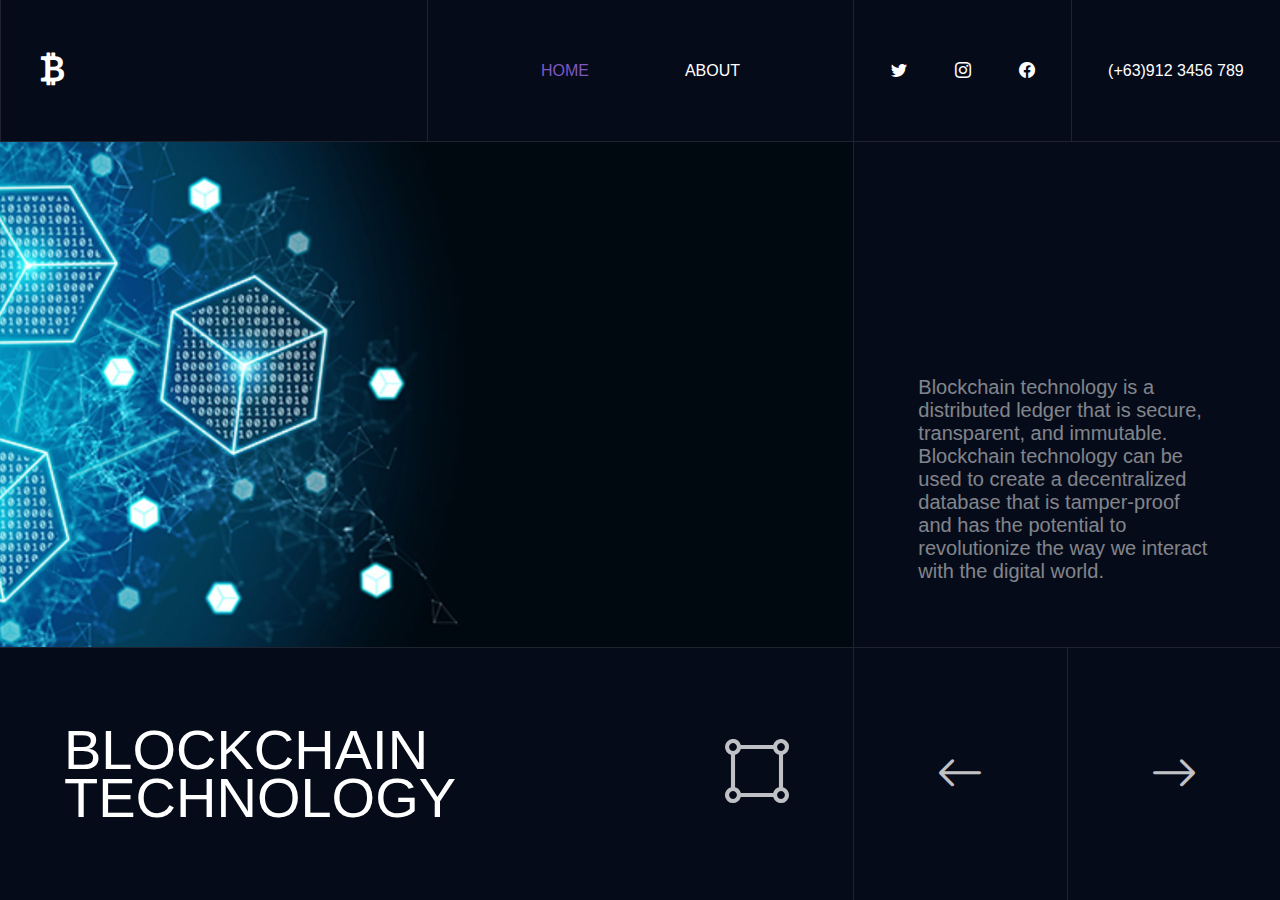
<file: index.html>
<!DOCTYPE html>
<html lang="en">
<head>
    <meta charset="UTF-8">
    <meta http-equiv="X-UA-Compatible" content="IE=edge">
    <meta name="viewport" content="width=device-width, initial-scale=1.0">
    <link href="https://cdn.jsdelivr.net/npm/bootstrap@5.3.0-alpha1/dist/css/bootstrap.min.css" rel="stylesheet" integrity="sha384-GLhlTQ8iRABdZLl6O3oVMWSktQOp6b7In1Zl3/Jr59b6EGGoI1aFkw7cmDA6j6gD" crossorigin="anonymous">
    <link rel="stylesheet" href="https://cdn.jsdelivr.net/npm/bootstrap-icons@1.10.3/font/bootstrap-icons.css">
    <link rel="stylesheet" href="style.css">
    <title>Document</title>
</head>
<body>
    <nav data-toggled="false" data-transitionable="false">
        <div id="nav-logo-section" class="nav-section">
          <a href="#">
            <i class="bi bi-currency-bitcoin"></i>
          </a>
        </div>
        <div id="nav-mobile-section">
          <div id="nav-link-section" class="nav-section">
            <a href="index.html" class="active">HOME</a>
            <a href="about.html">ABOUT</a>
          </div>
          <div id="nav-social-section" class="nav-section">
            <a href="#">
              <i class="bi bi-twitter"></i>
            </a>
            <a href="#">
              <i class="bi bi-instagram"></i>
            </a>    
            <a href="#">
              <i class="bi bi-facebook"></i>
            </a>
          </div>
          <div id="nav-contact-section" class="nav-section">
            <a href="#">(+63)912 3456 789</a>
          </div>
        </div>
        <button id="nav-toggle-button" type="button" onclick="handleNavToggle()">
          <span>Menu</span>
          <i class="bi bi-list"></i>
        </button>
    </nav>
      
      <main>

        <article data-index="0" data-status="active">
          <div class="article-image-section article-section"></div>
          <div class="article-description-section article-section">
            <p>
              Blockchain technology is a distributed ledger that is secure, transparent, and immutable. Blockchain technology can be used to create a decentralized database that is tamper-proof and has the potential to revolutionize the way we interact with the digital world.
            </p>
          </div>
          <div class="article-title-section article-section">
            <h2>BLOCKCHAIN TECHNOLOGY</h2>
            <i class="bi bi-bounding-box-circles"></i>
          </div>
          <div class="article-nav-section article-section">
            <button class="article-nav-button" type="button" onclick="handleLeftClick()">
              <i class="bi bi-arrow-left"></i>
            </button>
            <button class="article-nav-button" type="button" onclick="handleRightClick()">
              <i class="bi bi-arrow-right"></i>
            </button>
          </div>
        </article>


        <article data-index="1" data-status="inactive">    
          <div class="article-image-section article-section"></div>
          <div class="article-description-section article-section">
            <p>Web3 technology enables the creation of decentralized financial platforms that allow for peer-to-peer transactions without the need for intermediaries such as banks.</p>
          </div>
          <div class="article-title-section article-section">
              <h2>DECENTRALIZED FINANCE</h2>
              <i class="bi bi-bounding-box-circles"></i>
          </div>
          <div class="article-nav-section article-section">
            <button class="article-nav-button" type="button" onclick="handleLeftClick()">
              <i class="bi bi-arrow-left"></i>
            </button>
            <button class="article-nav-button" type="button" onclick="handleRightClick()">
              <i class="bi bi-arrow-right"></i>
            </button>
          </div>
        </article>


        <article data-index="2" data-status="inactive">    
          <div class="article-image-section article-section"></div>
          <div class="article-description-section article-section">
            <p>Web3 technology supports the development of dApps that enable secure and transparent peer-to-peer interactions without intermediaries.</p>
          </div>
          <div class="article-title-section article-section">
            <h2>DECENTRALIZED APPLICATION</h2>
            <i class="bi bi-bounding-box-circles"></i>
          </div>
          <div class="article-nav-section article-section">
            <button class="article-nav-button" type="button" onclick="handleLeftClick()">
              <i class="bi bi-arrow-left"></i>
            </button>
            <button class="article-nav-button" type="button" onclick="handleRightClick()">
              <i class="bi bi-arrow-right"></i>
            </button>
          </div>
        </article>


        <article data-index="3" data-status="inactive">    
          <div class="article-image-section article-section"></div>
          <div class="article-description-section article-section">
            <p>
              Web3 technology is used to create NFT marketplaces where unique digital assets, such as digital art or collectibles, can be bought, sold, and traded.
            </p>
          </div>
          <div class="article-title-section article-section">
            <h2>NFT - Non Fungible Token</h2>
            <i class="bi bi-bounding-box-circles"></i>
          </div>
          <div class="article-nav-section article-section">
            <button class="article-nav-button" type="button" onclick="handleLeftClick()">
              <i class="bi bi-arrow-left"></i>
            </button>
            <button class="article-nav-button" type="button" onclick="handleRightClick()">
              <i class="bi bi-arrow-right"></i>
            </button>
          </div>
        </article>


        <article data-index="4" data-status="inactive">    
          <div class="article-image-section article-section"></div>
          <div class="article-description-section article-section">
            <p>
              Web3 technology can be used to create decentralized digital identity systems that give users more control over their personal data and protect against identity theft.
            </p>
          </div>
          <div class="article-title-section article-section">
            <h2>DIGITAL IDENTITY</h2>
            <i class="bi bi-bounding-box-circles"></i>
          </div>
          <div class="article-nav-section article-section">
            <button class="article-nav-button" type="button" onclick="handleLeftClick()">
              <i class="bi bi-arrow-left"></i>
            </button>
            <button class="article-nav-button" type="button" onclick="handleRightClick()">
              <i class="bi bi-arrow-right"></i>
            </button>
          </div>
        </article>


        <article data-index="5" data-status="inactive">    
          <div class="article-image-section article-section"></div>
          <div class="article-description-section article-section">
            <p>
              Web3 technology can be used to create more transparent and secure supply chain management systems that enable tracking of products from raw materials to final delivery.
            </p>
          </div>
          <div class="article-title-section article-section">
            <h2>SUPPLY CHAIN MANAGEMENT</h2>
            <i class="bi bi-bounding-box-circles"></i>
          </div>
          <div class="article-nav-section article-section">
            <button class="article-nav-button" type="button" onclick="handleLeftClick()">
              <i class="bi bi-arrow-left"></i>
            </button>
            <button class="article-nav-button" type="button" onclick="handleRightClick()">
              <i class="bi bi-arrow-right"></i>
            </button>
          </div>
        </article>


        <article data-index="6" data-status="inactive">    
          <div class="article-image-section article-section"></div>
          <div class="article-description-section article-section">
            <p>
              Web3 technology can be used to create decentralized gaming platforms that allow for secure and transparent peer-to-peer transactions of in-game items and assets.
            </p>
          </div>
          <div class="article-title-section article-section">
            <h2>GAMING</h2>
            <i class="bi bi-bounding-box-circles"></i>
          </div>
          <div class="article-nav-section article-section">
            <button class="article-nav-button" type="button" onclick="handleLeftClick()">
              <i class="bi bi-arrow-left"></i>
            </button>
            <button class="article-nav-button" type="button" onclick="handleRightClick()">
              <i class="bi bi-arrow-right"></i>
            </button>
          </div>
        </article>


        <article data-index="7" data-status="inactive">    
          <div class="article-image-section article-section"></div>
          <div class="article-description-section article-section">
            <p>
              Web3 technology can be used to create decentralized social media platforms that enable users to have more control over their data and privacy.
            </p>
          </div>
          <div class="article-title-section article-section">
            <h2>SOCIAL MEDIA</h2>
            <i class="bi bi-bounding-box-circles"></i>
          </div>
          <div class="article-nav-section article-section">
            <button class="article-nav-button" type="button" onclick="handleLeftClick()">
              <i class="bi bi-arrow-left"></i>
            </button>
            <button class="article-nav-button" type="button" onclick="handleRightClick()">
              <i class="bi bi-arrow-right"></i>
            </button>
          </div>
        </article>


        <article data-index="8" data-status="inactive">    
          <div class="article-image-section article-section"></div>
          <div class="article-description-section article-section">
            <p>
              Web3 technology can be used to create decentralized energy trading platforms that enable peer-to-peer energy transactions between individuals and businesses.
            </p>
          </div>
          <div class="article-title-section article-section">
            <h2>DECENTRALIZED ENERGY</h2>
            <i class="bi bi-bounding-box-circles"></i>
          </div>
          <div class="article-nav-section article-section">
            <button class="article-nav-button" type="button" onclick="handleLeftClick()">
              <i class="bi bi-arrow-left"></i>
            </button>
            <button class="article-nav-button" type="button" onclick="handleRightClick()">
              <i class="bi bi-arrow-right"></i>
            </button>
          </div>
        </article>


        <article data-index="9" data-status="inactive">    
          <div class="article-image-section article-section"></div>
          <div class="article-description-section article-section">
            <p>
              Web3 technology can be used to create secure and transparent voting systems that protect against fraud and ensure transparency.
            </p>
          </div>
          <div class="article-title-section article-section">
            <h2>VOTING</h2>
            <i class="bi bi-bounding-box-circles"></i>
          </div>
          <div class="article-nav-section article-section">
            <button class="article-nav-button" type="button" onclick="handleLeftClick()">
              <i class="bi bi-arrow-left"></i>
            </button>
            <button class="article-nav-button" type="button" onclick="handleRightClick()">
              <i class="bi bi-arrow-right"></i>
            </button>
          </div>
        </article>


        <article data-index="10" data-status="inactive">    
          <div class="article-image-section article-section"></div>
          <div class="article-description-section article-section">
            <p>
              Web3 technology can be used to create secure and decentralized healthcare systems that enable patients to have more control over their medical data and ensure privacy.
            </p>
          </div>
          <div class="article-title-section article-section">
            <h2>HEALTHCARE</h2>
            <i class="bi bi-bounding-box-circles"></i>
          </div>
          <div class="article-nav-section article-section">
            <button class="article-nav-button" type="button" onclick="handleLeftClick()">
              <i class="bi bi-arrow-left"></i>
            </button>
            <button class="article-nav-button" type="button" onclick="handleRightClick()">
              <i class="bi bi-arrow-right"></i>
            </button>
          </div>
        </article>

        
      </main>
    <script src="script.js"></script>
    <script src="https://cdn.jsdelivr.net/npm/bootstrap@5.3.0-alpha1/dist/js/bootstrap.bundle.min.js" integrity="sha384-w76AqPfDkMBDXo30jS1Sgez6pr3x5MlQ1ZAGC+nuZB+EYdgRZgiwxhTBTkF7CXvN" crossorigin="anonymous"></script>
</body>
</html>
</file>
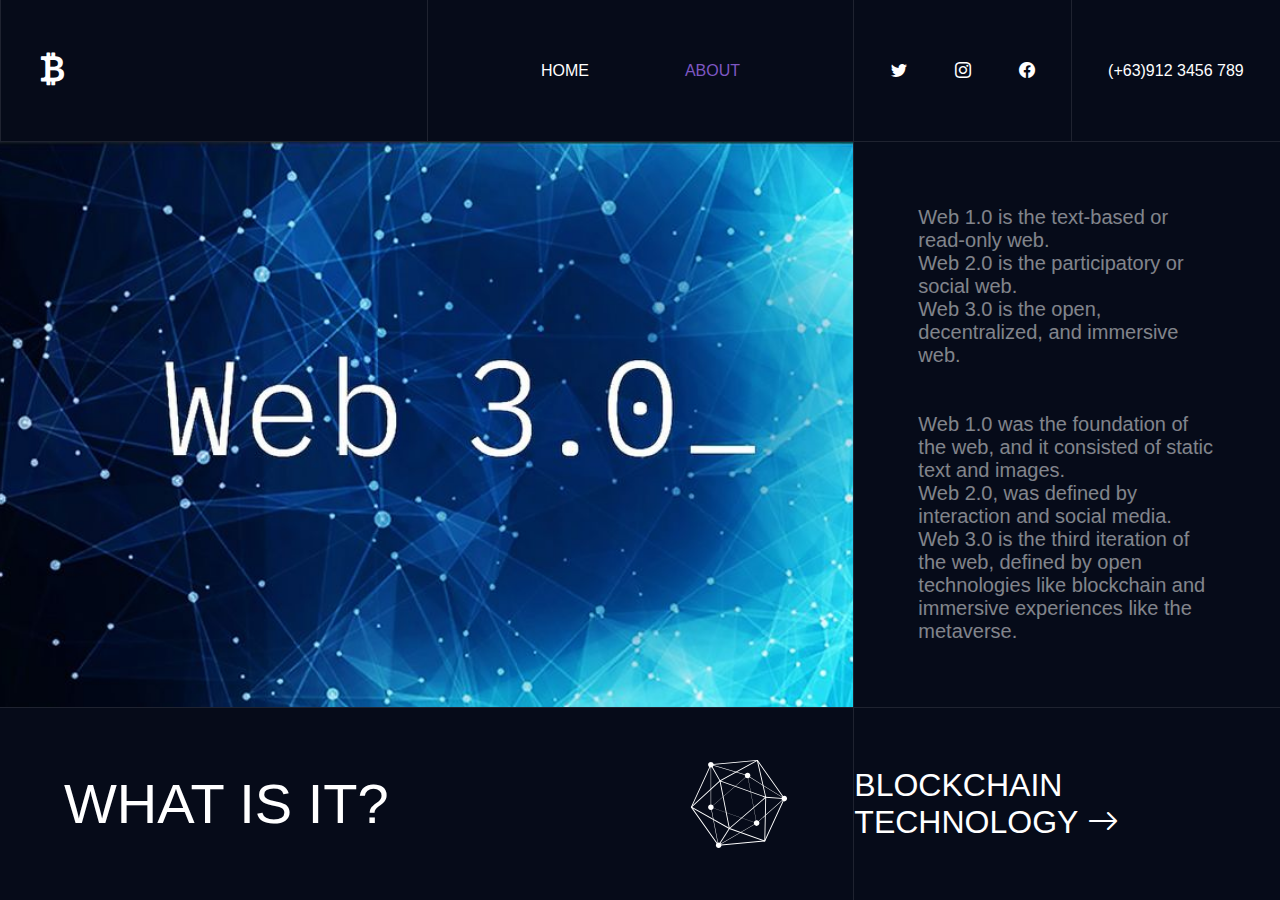
<file: about.html>
<!DOCTYPE html>
<html lang="en">
<head>
    <meta charset="UTF-8">
    <meta http-equiv="X-UA-Compatible" content="IE=edge">
    <meta name="viewport" content="width=device-width, initial-scale=1.0">
    <link href="https://cdn.jsdelivr.net/npm/bootstrap@5.3.0-alpha1/dist/css/bootstrap.min.css" rel="stylesheet" integrity="sha384-GLhlTQ8iRABdZLl6O3oVMWSktQOp6b7In1Zl3/Jr59b6EGGoI1aFkw7cmDA6j6gD" crossorigin="anonymous">
    <link rel="stylesheet" href="https://cdn.jsdelivr.net/npm/bootstrap-icons@1.10.3/font/bootstrap-icons.css">
    <link rel="stylesheet" href="aboutstyle.css">
    <title>Document</title>
</head>
<body>
  <nav data-toggled="false" data-transitionable="false">
    <div id="nav-logo-section" class="nav-section">
      <a href="#">
        <i class="bi bi-currency-bitcoin"></i>
      </a>
    </div>
    <div id="nav-mobile-section">
      <div id="nav-link-section" class="nav-section">
        <a href="index.html">HOME</a>
        <a href="about.html" class="active">ABOUT</a>
      </div>
      <div id="nav-social-section" class="nav-section">
        <a href="#">
          <i class="bi bi-twitter"></i>
        </a>
        <a href="#">
          <i class="bi bi-instagram"></i>
        </a>    
        <a href="#">
          <i class="bi bi-facebook"></i>
        </a>
      </div>
      <div id="nav-contact-section" class="nav-section">
        <a href="#">(+63)912 3456 789</a>
      </div>
    </div>
    <button id="nav-toggle-button" type="button" onclick="handleNavToggle()">
      <span>Menu</span>
      <i class="bi bi-list"></i>
    </button>
</nav>

  <main>
    <article>
      <div class="article-image-section article-section"></div>
      <div class="article-description-section article-section">
        <p>
          Web 1.0 is the text-based or read-only web. <br>
          Web 2.0 is the participatory or social web. <br>
          Web 3.0 is the open, decentralized, and immersive web. <br><br><br>
          Web 1.0 was the foundation of the web, and it consisted of static text and images. <br>
          Web 2.0, was defined by interaction and social media. <br>
          Web 3.0 is the third iteration of the web, defined by open technologies like blockchain and immersive experiences like the metaverse. <br>
        </p>
      </div>
      <div class="article-title-section article-section">
        <h2>WHAT IS IT?</h2>
        <img src="Images/hyperledger.svg" alt="" class="_icon">
      </div>
      <div class="article-nav-section article-section">
        <a href="index.html">
          <h1>BLOCKCHAIN TECHNOLOGY <i class="bi bi-arrow-right"></i></h1>
        </a>
      </div>
    </article>
  </main>


    <script src="aboutscript.js"></script>
    <script src="https://cdn.jsdelivr.net/npm/bootstrap@5.3.0-alpha1/dist/js/bootstrap.bundle.min.js" integrity="sha384-w76AqPfDkMBDXo30jS1Sgez6pr3x5MlQ1ZAGC+nuZB+EYdgRZgiwxhTBTkF7CXvN" crossorigin="anonymous"></script>
</body>
</html>
</file>
<file: style.css>
:root {
    --background-color: rgb(6, 11, 25);
    --border-color: rgb(255, 255, 255, 0.1);
    --highlight-color: rgb(126, 87, 194);
  }
  
  body {
    background-color: var(--background-color);
    display: flex;
    flex-direction: column;
    height: 100vh;
    margin: 0px;
    overflow: hidden;
  }
  
  * {
    box-sizing: border-box;
  }
  
  h1, h2, h3, a, p, span {
    font-family: "Rubik", sans-serif;
    font-weight: 400;
    color: white;
    margin: 0px;
  }
  
  a {
    text-decoration: none;
  }
  
  a:hover {
    color: var(--highlight-color);
  }
  
  nav {
    display: flex;
    width: 100%;
    border-bottom: 1px solid var(--border-color);
  }
  
  nav .nav-section {
    padding: 3rem 2rem;
    display: flex;
    gap: 1rem;
    border-left: 1px solid var(--border-color);
    align-items: center;
    justify-content: center;
  }
  
  #nav-mobile-section {
    display: flex;
    flex-basis: calc(100% * (2 / 3));
    z-index: 2;
  }
  
  #nav-toggle-button { 
    align-items: center;
    background-color: transparent;
    border: none;
    border-left: 1px solid var(--border-color);
    color: white;
    cursor: pointer;
    display: none;
    gap: 0.8rem;
    height: 100%;
    justify-content: center;
    outline: none;
    padding: 0rem 3rem;
    position: relative;
    z-index: 3;
  }
  
  #nav-toggle-button:hover,
  #nav-toggle-button:hover > span {
    color: var(--highlight-color);
  }
  
  #nav-toggle-button > span,
  #nav-toggle-button > i { 
    display: inline-block;
    height: 1rem;
    line-height: 1rem;
  }
  
  #nav-social-section,
  #nav-contact-section {
    flex-grow: 1;
  }
  
  #nav-logo-section {
    flex-basis: calc(100% / 3);
    justify-content: flex-start;
  }
  
  #nav-logo-section > a > i {
    font-size: 2.5rem;
  }
  
  #nav-link-section {
    flex-basis: 50%;
    gap: 6rem; 
  }
  
  #nav-social-section {
    gap: 3rem;
  }
  
  main {
    flex-grow: 1;
    position: relative;
    overflow: hidden;
  }
  
  main > article {
    height: 100%;
    width: 100%;
    display: grid;
    grid-template-columns: 2fr 1fr;
    grid-template-rows: 2fr 1fr;
    position: absolute;
    left: 0px;
    top: 0px;
    transition: transform 400ms ease;  
  }
  
  main > article[data-status="inactive"] {
    transform: translateX(-100%);
    transition: none;
  }
  
  main > article[data-status="active"] {
    transform: translateX(0%);
  }
  
  main > article[data-status="before"] {
    transform: translateX(-100%);
  }
  
  main > article[data-status="after"] {
    transform: translateX(100%);
  }
  
  main > article[data-status="becoming-active-from-before"] {
    transform: translateX(-100%);
    transition: none;
  }
  
  main > article[data-status="becoming-active-from-after"] {
    transform: translateX(100%);
    transition: none;
  }
  
  main > article > .article-section {
    height: 100%;
    display: flex;
  }
  
  main > article > .article-description-section,
  main > article > .article-nav-section {
    border-left: 1px solid var(--border-color);
  }
  
  main > article > .article-title-section,
  main > article > .article-nav-section {
    border-top: 1px solid var(--border-color);
  }
  
  main > article:first-child > .article-image-section {
    background-image: url(Images/BLOCKCHAIN.jpg);
  }
  
  main > article:nth-child(2) > .article-image-section {
    background-image: url(Images/DEFI.png);
  }
  
  main > article:nth-child(3) > .article-image-section {
    background-image: url(Images/DAPP.png);
  }
  
  main > article:nth-child(4) > .article-image-section {
    background-image: url(Images/NFT.png);
  }

  main > article:nth-child(5) > .article-image-section {
    background-image: url(Images/DIGITAL\ IDENTITY.jpeg);
  }

  main > article:nth-child(6) > .article-image-section {
    background-image: url(Images/SUPPLY\ CHAIN\ MANAGEMENT.jpg);
  }

  main > article:nth-child(7) > .article-image-section {
    background-image: url(Images/GAMING.png);
  }

  main > article:nth-child(8) > .article-image-section {
    background-image: url(Images/SOCIAL\ MEDIA.png);
  }

  main > article:nth-child(9) > .article-image-section {
    background-image: url(Images/ENERGY.jpeg);
  }

  main > article:nth-child(10) > .article-image-section {
    background-image: url(Images/VOTING.png);
  }

  main > article:nth-child(11) > .article-image-section {
    background-image: url(Images/DECENTRALIZED\ HEALTHCARE.png);
  }

  
  main > article > .article-image-section {
    background-position: center;
    background-size: cover;
  }
  
  main > article > .article-description-section {
    flex-direction: column;
    justify-content: flex-end;
    padding: 4rem; 
  }
  
  main > article > .article-description-section > p {
    color: rgba(255, 255, 255, 0.5);
    font-size: 1.25em;
  }
  
  main > article > .article-title-section {
    align-items: center; 
    justify-content: space-between;
    padding: 2rem 4rem;
  }
  
  main > article > .article-title-section * {
    color: white;
  }
  
  main > article > .article-title-section > h2 {
    flex-basis: 50%;
    font-family: "Montserrat", sans-serif;
    font-size: 3.5rem;
    line-height: 3rem;
    margin: 0px;
    text-transform: uppercase;
  }
  
  main > article > .article-title-section > i {
    color: rgba(255, 255, 255, 0.75);
    font-size:  4rem;
  }
  
  main > article > .article-nav-section > .article-nav-button {
    background-color: transparent;
    flex-grow: 1;
    border: none;
    outline: none;
    color: rgba(255, 255, 255, 0.75);
    font-size: 3rem;
    cursor: pointer;
  }
  
  main > article > .article-nav-section > .article-nav-button:hover {
    background-color: rgba(255, 255, 255, 0.02);
  }
  
  main > article > .article-nav-section > .article-nav-button:nth-child(2) {
    border-left: 1px solid var(--border-color);
  }
  
  a:is(:link, :active, :visited).active {
    color: var(--highlight-color);
  }
  @media(max-width: 1200px) {    
    #nav-mobile-section {
      flex-basis: calc(100% * 0.75);
    }
  
    #nav-logo-section {
      flex-basis: calc(100% * 0.25);
    }
    
    #nav-link-section {
      flex-basis: calc(100% / 3);
      gap: 3rem;
    }
  
    main {
      overflow-y: auto;
    }
    
    main > article {
      grid-template-columns: none;
      grid-template-rows: 1.5fr repeat(3, 0.75fr) 0.25fr;
      height: max(900px, 100%);
    }
     
    main > article > .article-title-section > h2 {
      font-size: 3rem; 
      line-height: 2.6rem;
    }
    
    main > article > .article-title-section > i {
      font-size: 3rem; 
    }
    
    main > article > .article-description-section,
    main > article > .article-nav-section {
      border-left: none;
    }
  
    main > article > .article-image-section {
      order: 1;
    }
    
    main > article > .article-title-section {
      border-bottom: 1px solid var(--border-color);
      order: 2;
    }
    
    main > article > .article-description-section {
      justify-content: center;
      order: 3;
    }
    
    main > article > .article-nav-section {
      border-bottom: 1px solid var(--border-color);
      order: 4;
    }
  }
  
  @media(max-width: 800px) {  
    nav {
      justify-content: space-between;  
    }
    
    nav[data-toggled="true"] > #nav-mobile-section {  
      transform: translateY(0%);
    }
  
    nav[data-toggled="true"] > #nav-toggle-button {
      border-left: none;
    }
  
    nav[data-transitionable="true"] > #nav-mobile-section {
      transition: transform 1000ms ease;
    }
    
    nav .nav-section {
      border-left: none;
      padding: 1.5rem 1rem;
    }
    
    #nav-logo-section > a > i {
      font-size: 1.5rem;
      margin-left: 1rem;
    }
    
    #nav-mobile-section {
      background-color: var(--background-color);
      flex-direction: column;
      height: 100vh;
      width: 100vw;
      position: fixed;
      transform: translateY(-100%);
    } 
    
    #nav-toggle-button {
      display: flex;
    }  
    
    #nav-link-section {
      flex-basis: 60%;
      flex-direction: column;
      gap: 4rem;
    }
    
    #nav-link-section > a {
      font-size: 3rem; 
    }
    
    #nav-social-section > a {
      font-size: 2rem; 
    }  
    
    #nav-contact-section {
      padding-bottom: 4rem;
    }
    
    main > article {
      grid-template-rows: 1fr repeat(4, 0.5fr);
      height: max(700px, 100%);
    }
    
    main > article > .article-title-section {
      padding: 2rem;
    }
    
    main > article > .article-title-section > h2 {
      flex-basis: 70%;
      font-size: 1.75em; 
      line-height: 1.5rem;
    }
    
    main > article > .article-title-section > i {
      font-size: 2rem; 
    }
    
    main > article > .article-description-section {
      padding: 2rem;
    }
    
    main > article > .article-description-section > p {
      font-size: 1rem;
    }
  }
</file>
<file: aboutstyle.css>
:root {
  --background-color: rgb(6, 11, 25);
  --border-color: rgb(255, 255, 255, 0.1);
  --highlight-color: rgb(126, 87, 194);
}

body {
  background-color: var(--background-color);
  display: flex;
  flex-direction: column;
  height: 100vh;
  margin: 0px;
  overflow: hidden;
}

* {
  box-sizing: border-box;
}

h1, h2, h3, a, p, span {
  font-family: "Rubik", sans-serif;
  font-weight: 400;
  color: white;
  margin: 0px;
}

a {
  text-decoration: none;
}

a:hover {
  color: var(--highlight-color);
}

nav {
  display: flex;
  width: 100%;
  border-bottom: 1px solid var(--border-color);
}

nav .nav-section {
  padding: 3rem 2rem;
  display: flex;
  gap: 1rem;
  border-left: 1px solid var(--border-color);
  align-items: center;
  justify-content: center;
}

#nav-mobile-section {
  display: flex;
  flex-basis: calc(100% * (2 / 3));
  z-index: 2;
}

#nav-toggle-button { 
  align-items: center;
  background-color: transparent;
  border: none;
  border-left: 1px solid var(--border-color);
  color: white;
  cursor: pointer;
  display: none;
  gap: 0.8rem;
  height: 100%;
  justify-content: center;
  outline: none;
  padding: 0rem 3rem;
  position: relative;
  z-index: 3;
}

#nav-toggle-button:hover,
#nav-toggle-button:hover > span {
  color: var(--highlight-color);
}

#nav-toggle-button > span,
#nav-toggle-button > i { 
  display: inline-block;
  height: 1rem;
  line-height: 1rem;
}

#nav-social-section,
#nav-contact-section {
  flex-grow: 1;
}

#nav-logo-section {
  flex-basis: calc(100% / 3);
  justify-content: flex-start;
}

#nav-logo-section > a > i {
  font-size: 2.5rem;
}

#nav-link-section {
  flex-basis: 50%;
  gap: 6rem; 
}

#nav-social-section {
  gap: 3rem;
}

main {
  flex-grow: 1;
  position: relative;
  overflow: hidden;
}

main > article {
  height: 100%;
  width: 100%;
  display: grid;
  grid-template-columns: 2fr 1fr;
  grid-template-rows: 2fr 1fr;
  position: absolute;
  left: 0px;
  top: 0px;
}

main > article > .article-section {
  height: 100%;
  display: flex;
}

main > article > .article-description-section,
main > article > .article-nav-section {
  border-left: 1px solid var(--border-color);
}

main > article > .article-title-section,
main > article > .article-nav-section {
  border-top: 1px solid var(--border-color);
}

main > article:first-child > .article-image-section {
  background-image: url(Images/web3.0.jpg);
}

main > article > .article-image-section {
  background-position: center;
  background-size: cover;
}

main > article > .article-description-section {
  flex-direction: column;
  justify-content: flex-end;
  padding: 4rem; 
}

main > article > .article-description-section > p {
  color: rgba(255, 255, 255, 0.5);
  font-size: 1.25em;
}

main > article > .article-title-section {
  align-items: center; 
  justify-content: space-between;
  padding: 2rem 4rem;
}

main > article > .article-title-section * {
  color: white;
}

main > article > .article-title-section > h2 {
  flex-basis: 50%;
  font-family: "Montserrat", sans-serif;
  font-size: 3.5rem;
  line-height: 3rem;
  margin: 0px;
  text-transform: uppercase;
}

main > article > .article-title-section > i {
  font-size:  4rem;
}

main > article > .article-nav-section {
  justify-content: center;
  align-items: center;
}

main > article > .article-title-section > img {
  height: 100px;
  margin-left: 10px;
}

._icon {
  animation: earth 10s linear infinite;
}

main {
  overflow-y: auto;
}

@keyframes earth {
  0% {
    transform: rotate(0deg);
  }
  100% {
    transform: rotate(360deg);
  }
}

a:is(:link, :active, :visited).active {
  color: var(--highlight-color);
}

@media(max-width: 1200px) {    
  #nav-mobile-section {
    flex-basis: calc(100% * 0.75);
  }

  #nav-logo-section {
    flex-basis: calc(100% * 0.25);
  }
  
  #nav-link-section {
    flex-basis: calc(100% / 3);
    gap: 3rem;
  }

  main {
    overflow-y: auto;
  }
  
  main > article {
    grid-template-columns: none;
    grid-template-rows: 1.5fr repeat(3, 0.75fr) 0.25fr;
    height: max(900px, 100%);
  }
   
  main > article > .article-title-section > h2 {
    font-size: 3rem; 
    line-height: 2.6rem;
  }

  main > article > .article-title-section > img {
    height: 70px;
  }
  
  main > article > .article-title-section > i {
    font-size: 3rem; 
  }
  
  main > article > .article-description-section,
  main > article > .article-nav-section {
    border-left: none;
  }

  main > article > .article-image-section {
    order: 1;
  }
  
  main > article > .article-title-section {
    border-bottom: 1px solid var(--border-color);
    order: 2;
  }
  
  main > article > .article-description-section {
    justify-content: center;
    order: 3;
  }
  
  main > article > .article-nav-section {
    border-bottom: 1px solid var(--border-color);
    order: 4;
  }
}

@media(max-width: 800px) {  
  nav {
    justify-content: space-between;  
  }

  main > article > .article-title-section > img {
    height: 50px;
  }
  
  nav[data-toggled="true"] > #nav-mobile-section {  
    transform: translateY(0%);
  }

  nav[data-toggled="true"] > #nav-toggle-button {
    border-left: none;
  }

  nav[data-transitionable="true"] > #nav-mobile-section {
    transition: transform 1000ms ease;
  }
  
  nav .nav-section {
    border-left: none;
    padding: 1.5rem 1rem;
  }
  
  #nav-logo-section > a > i {
    font-size: 1.5rem;
    margin-left: 1rem;
  }
  
  #nav-mobile-section {
    background-color: var(--background-color);
    flex-direction: column;
    height: 100vh;
    width: 100vw;
    position: fixed;
    transform: translateY(-100%);
  } 
  
  #nav-toggle-button {
    display: flex;
  }  
  
  #nav-link-section {
    flex-basis: 60%;
    flex-direction: column;
    gap: 4rem;
  }
  
  #nav-link-section > a {
    font-size: 3rem; 
  }
  
  #nav-social-section > a {
    font-size: 2rem; 
  }  
  
  #nav-contact-section {
    padding-bottom: 4rem;
  }
  
  main > article {
    grid-template-rows: 1fr repeat(4, 0.5fr);
    height: max(700px, 100%);
  }
  
  main > article > .article-title-section {
    padding: 2rem;
  }
  
  main > article > .article-title-section > h2 {
    flex-basis: 70%;
    font-size: 1.75em; 
    line-height: 1.5rem;
  }
  
  main > article > .article-title-section > i {
    font-size: 2rem; 
  }
  
  main > article > .article-description-section {
    padding: 2rem;
  }
  
  main > article > .article-description-section > p {
    font-size: 1rem;
  }
}
</file>
